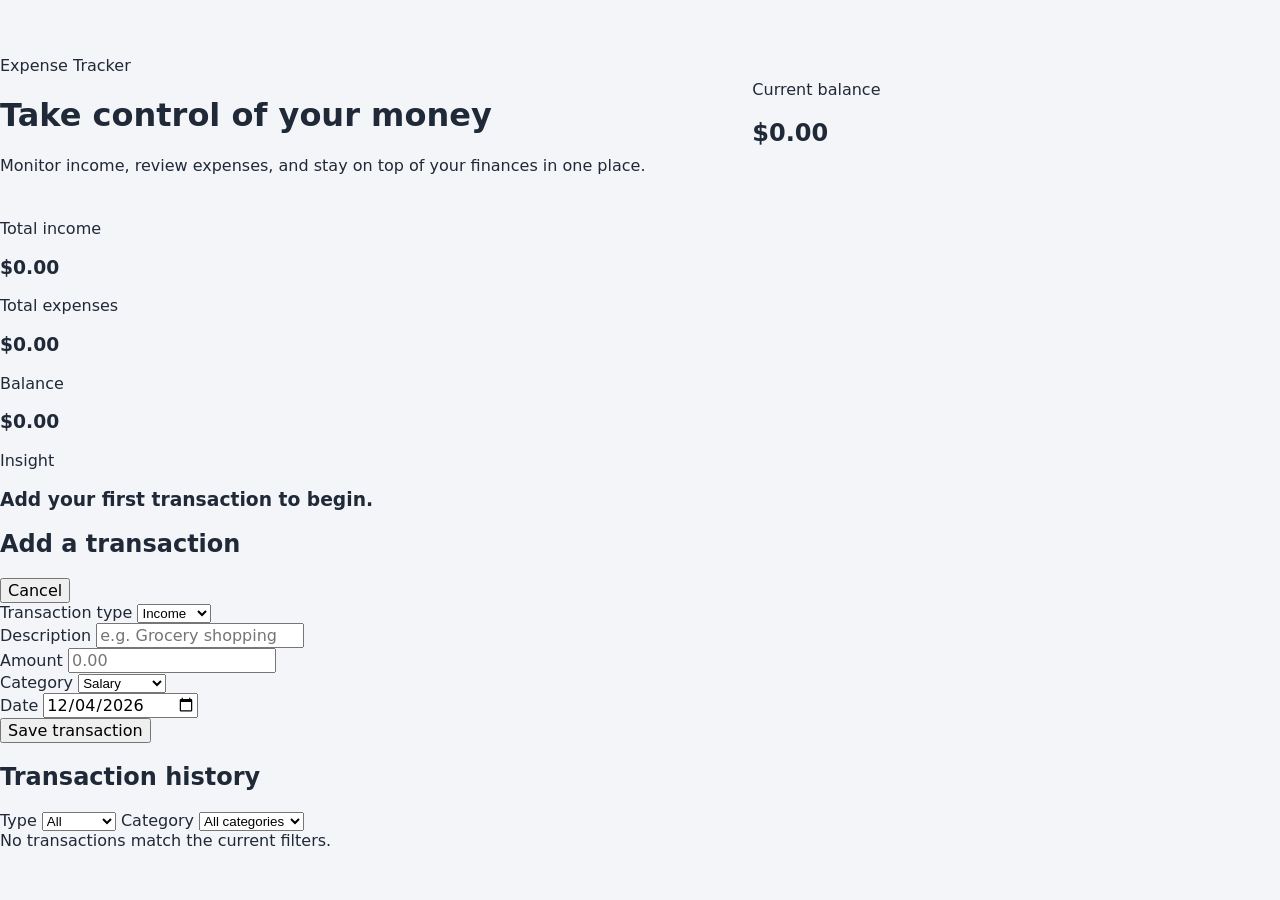
<file: index.html>
<!DOCTYPE html>
<html lang="en">
  <head>
    <meta charset="UTF-8" />
    <meta name="viewport" content="width=device-width, initial-scale=1.0" />
    <title>Personal Expense Tracker</title>
    <link rel="stylesheet" href="style.css" />
  </head>
  <body>
    <div class="app-shell">
      <header class="hero">
        <div>
          <p class="eyebrow">Expense Tracker</p>
          <h1>Take control of your money</h1>
          <p class="hero-text">
            Monitor income, review expenses, and stay on top of your finances in one place.
          </p>
        </div>
        <div class="hero-card">
          <p>Current balance</p>
          <h2 id="balanceAmount">$0.00</h2>
        </div>
      </header>

      <section class="summary-grid" aria-label="Financial summary">
        <article class="summary-card income">
          <p>Total income</p>
          <h3 id="incomeAmount">$0.00</h3>
        </article>
        <article class="summary-card expense">
          <p>Total expenses</p>
          <h3 id="expenseAmount">$0.00</h3>
        </article>
        <article class="summary-card balance">
          <p>Balance</p>
          <h3 id="balanceSummary">$0.00</h3>
        </article>
        <article class="summary-card insight">
          <p>Insight</p>
          <h3 id="insightText">Add your first transaction to begin.</h3>
        </article>
      </section>

      <section class="content-grid">
        <form id="transactionForm" class="panel">
          <div class="panel-header">
            <h2 id="formTitle">Add a transaction</h2>
            <button type="button" id="cancelEditBtn" class="ghost-btn hidden">Cancel</button>
          </div>

          <div class="field-group">
            <label for="typeSelect">Transaction type</label>
            <select id="typeSelect" required>
              <option value="income">Income</option>
              <option value="expense">Expense</option>
            </select>
          </div>

          <div class="field-group">
            <label for="descriptionInput">Description</label>
            <input id="descriptionInput" type="text" placeholder="e.g. Grocery shopping" required />
          </div>

          <div class="field-group">
            <label for="amountInput">Amount</label>
            <input id="amountInput" type="number" min="0.01" step="0.01" placeholder="0.00" required />
          </div>

          <div class="field-group">
            <label for="categorySelect">Category</label>
            <select id="categorySelect" required></select>
          </div>

          <div class="field-group">
            <label for="dateInput">Date</label>
            <input id="dateInput" type="date" required />
          </div>

          <button class="primary-btn" type="submit">Save transaction</button>
        </form>

        <section class="panel">
          <div class="panel-header">
            <h2>Transaction history</h2>
            <div class="filters">
              <label>
                Type
                <select id="typeFilter">
                  <option value="all">All</option>
                  <option value="income">Income</option>
                  <option value="expense">Expense</option>
                </select>
              </label>
              <label>
                Category
                <select id="categoryFilter">
                  <option value="all">All categories</option>
                </select>
              </label>
            </div>
          </div>
          <div id="transactionsList" class="transaction-list"></div>
        </section>
      </section>
    </div>

    <script src="script.js"></script>
  </body>
</html>
</file>
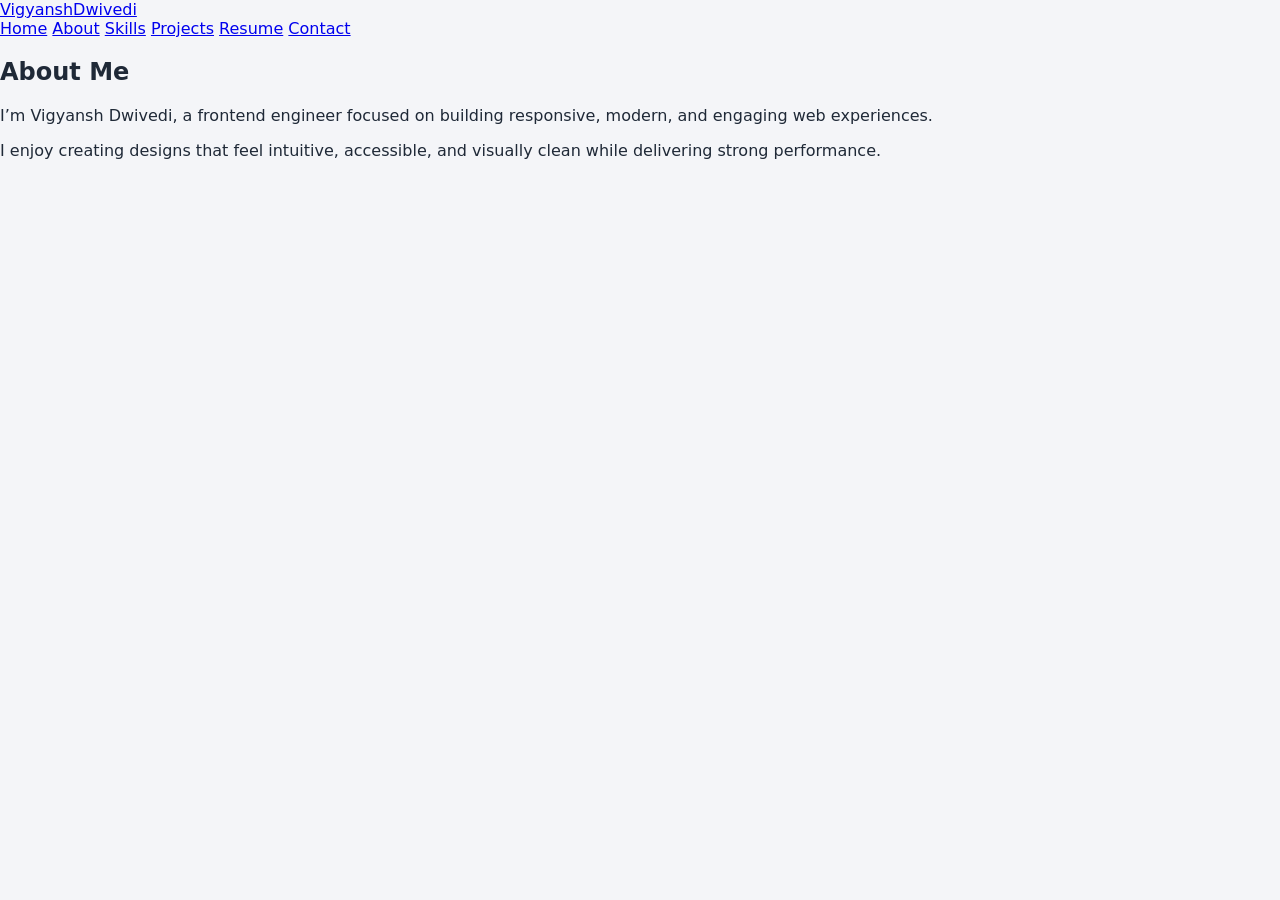
<file: about.html>
<!DOCTYPE html>
<html lang="en">
  <head>
    <meta charset="UTF-8" />
    <meta name="viewport" content="width=device-width, initial-scale=1.0" />
    <title>About | Vigyansh Dwivedi</title>
    <link rel="stylesheet" href="style.css" />
  </head>
  <body>
    <header class="header">
      <nav class="navbar container">
        <a href="index.html" class="logo">Vigyansh<span>Dwivedi</span></a>
        <button class="menu-toggle" aria-label="Toggle navigation" aria-expanded="false">
          <span></span><span></span><span></span>
        </button>
        <div class="nav-links">
          <a href="index.html" class="nav-link">Home</a>
          <a href="about.html" class="nav-link active">About</a>
          <a href="skills.html" class="nav-link">Skills</a>
          <a href="projects.html" class="nav-link">Projects</a>
          <a href="resume.html" class="nav-link">Resume</a>
          <a href="contact.html" class="nav-link">Contact</a>
        </div>
      </nav>
    </header>

    <main>
      <section class="section">
        <div class="container page-card">
          <h1>About Me</h1>
          <p>I’m Vigyansh Dwivedi, a frontend engineer focused on building responsive, modern, and engaging web experiences.</p>
          <p>I enjoy creating designs that feel intuitive, accessible, and visually clean while delivering strong performance.</p>
        </div>
      </section>
    </main>

    <script src="script.js"></script>
  </body>
</html>
</file>
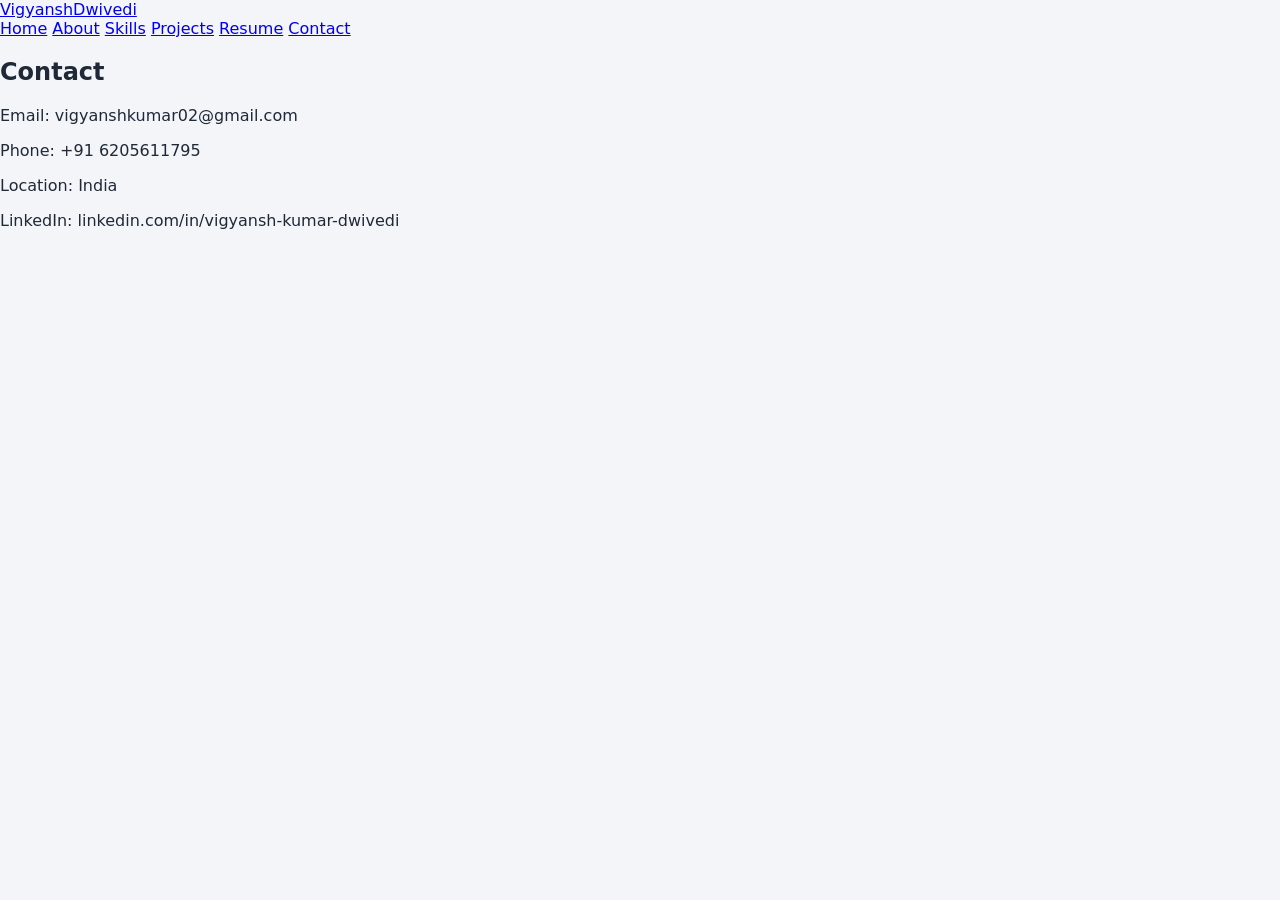
<file: contact.html>
<!DOCTYPE html>
<html lang="en">
  <head>
    <meta charset="UTF-8" />
    <meta name="viewport" content="width=device-width, initial-scale=1.0" />
    <title>Contact | Vigyansh Dwivedi</title>
    <link rel="stylesheet" href="style.css" />
  </head>
  <body>
    <header class="header">
      <nav class="navbar container">
        <a href="index.html" class="logo">Vigyansh<span>Dwivedi</span></a>
        <button class="menu-toggle" aria-label="Toggle navigation" aria-expanded="false">
          <span></span><span></span><span></span>
        </button>
        <div class="nav-links">
          <a href="index.html" class="nav-link">Home</a>
          <a href="about.html" class="nav-link">About</a>
          <a href="skills.html" class="nav-link">Skills</a>
          <a href="projects.html" class="nav-link">Projects</a>
          <a href="resume.html" class="nav-link">Resume</a>
          <a href="contact.html" class="nav-link active">Contact</a>
        </div>
      </nav>
    </header>

    <main>
      <section class="section">
        <div class="container page-card">
          <h1>Contact</h1>
          <p>Email: vigyanshkumar02@gmail.com</p>
          <p>Phone: +91 6205611795</p>
          <p>Location: India</p>
          <p>LinkedIn: linkedin.com/in/vigyansh-kumar-dwivedi</p>
        </div>
      </section>
    </main>

    <script src="script.js"></script>
  </body>
</html>
</file>
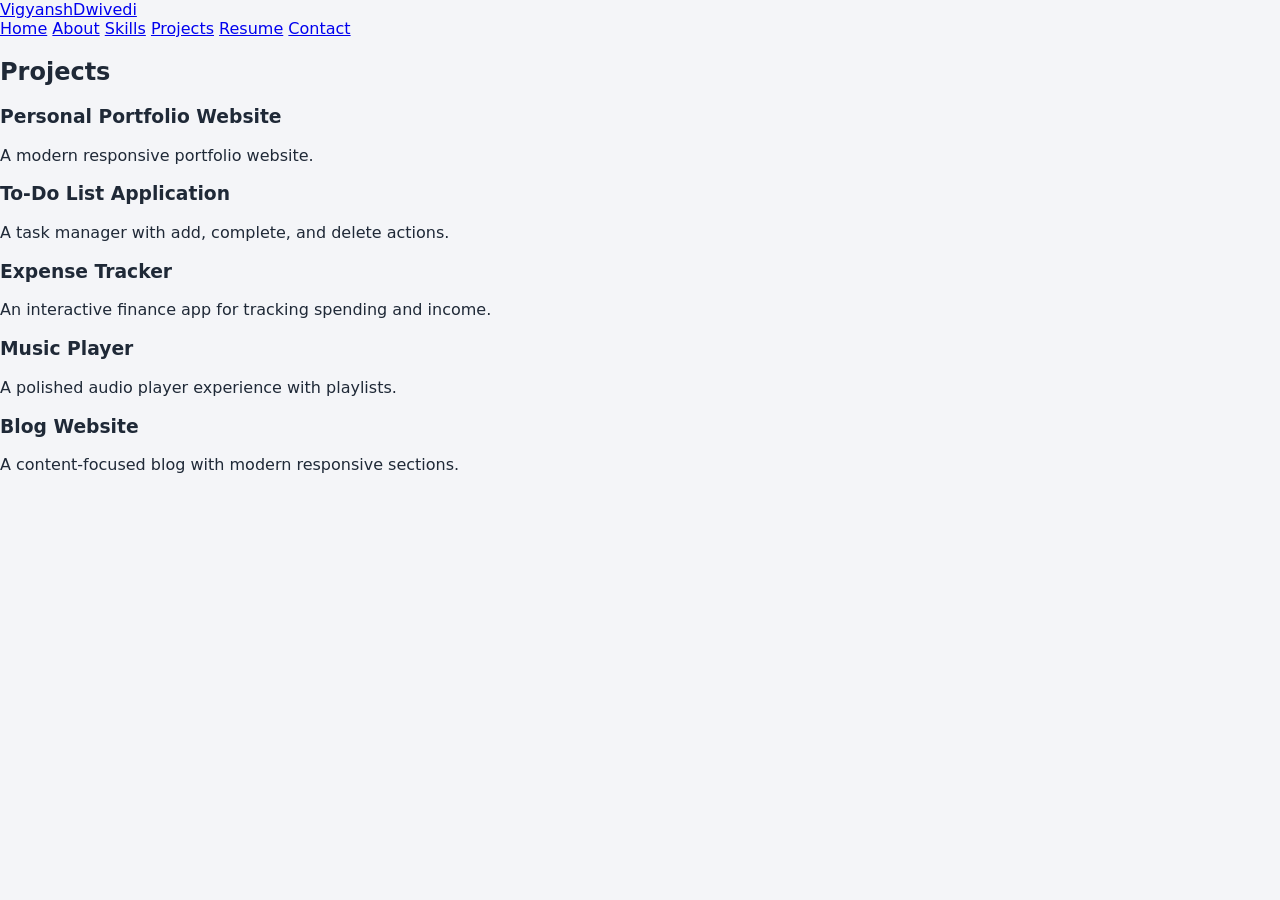
<file: projects.html>
<!DOCTYPE html>
<html lang="en">
  <head>
    <meta charset="UTF-8" />
    <meta name="viewport" content="width=device-width, initial-scale=1.0" />
    <title>Projects | Vigyansh Dwivedi</title>
    <link rel="stylesheet" href="style.css" />
  </head>
  <body>
    <header class="header">
      <nav class="navbar container">
        <a href="index.html" class="logo">Vigyansh<span>Dwivedi</span></a>
        <button class="menu-toggle" aria-label="Toggle navigation" aria-expanded="false">
          <span></span><span></span><span></span>
        </button>
        <div class="nav-links">
          <a href="index.html" class="nav-link">Home</a>
          <a href="about.html" class="nav-link">About</a>
          <a href="skills.html" class="nav-link">Skills</a>
          <a href="projects.html" class="nav-link active">Projects</a>
          <a href="resume.html" class="nav-link">Resume</a>
          <a href="contact.html" class="nav-link">Contact</a>
        </div>
      </nav>
    </header>

    <main>
      <section class="section">
        <div class="container page-card">
          <h1>Projects</h1>
          <div class="projects-grid">
            <article class="project-card">
              <h3>Personal Portfolio Website</h3>
              <p>A modern responsive portfolio website.</p>
            </article>
            <article class="project-card">
              <h3>To-Do List Application</h3>
              <p>A task manager with add, complete, and delete actions.</p>
            </article>
            <article class="project-card">
              <h3>Expense Tracker</h3>
              <p>An interactive finance app for tracking spending and income.</p>
            </article>
            <article class="project-card">
              <h3>Music Player</h3>
              <p>A polished audio player experience with playlists.</p>
            </article>
            <article class="project-card">
              <h3>Blog Website</h3>
              <p>A content-focused blog with modern responsive sections.</p>
            </article>
          </div>
        </div>
      </section>
    </main>

    <script src="script.js"></script>
  </body>
</html>
</file>
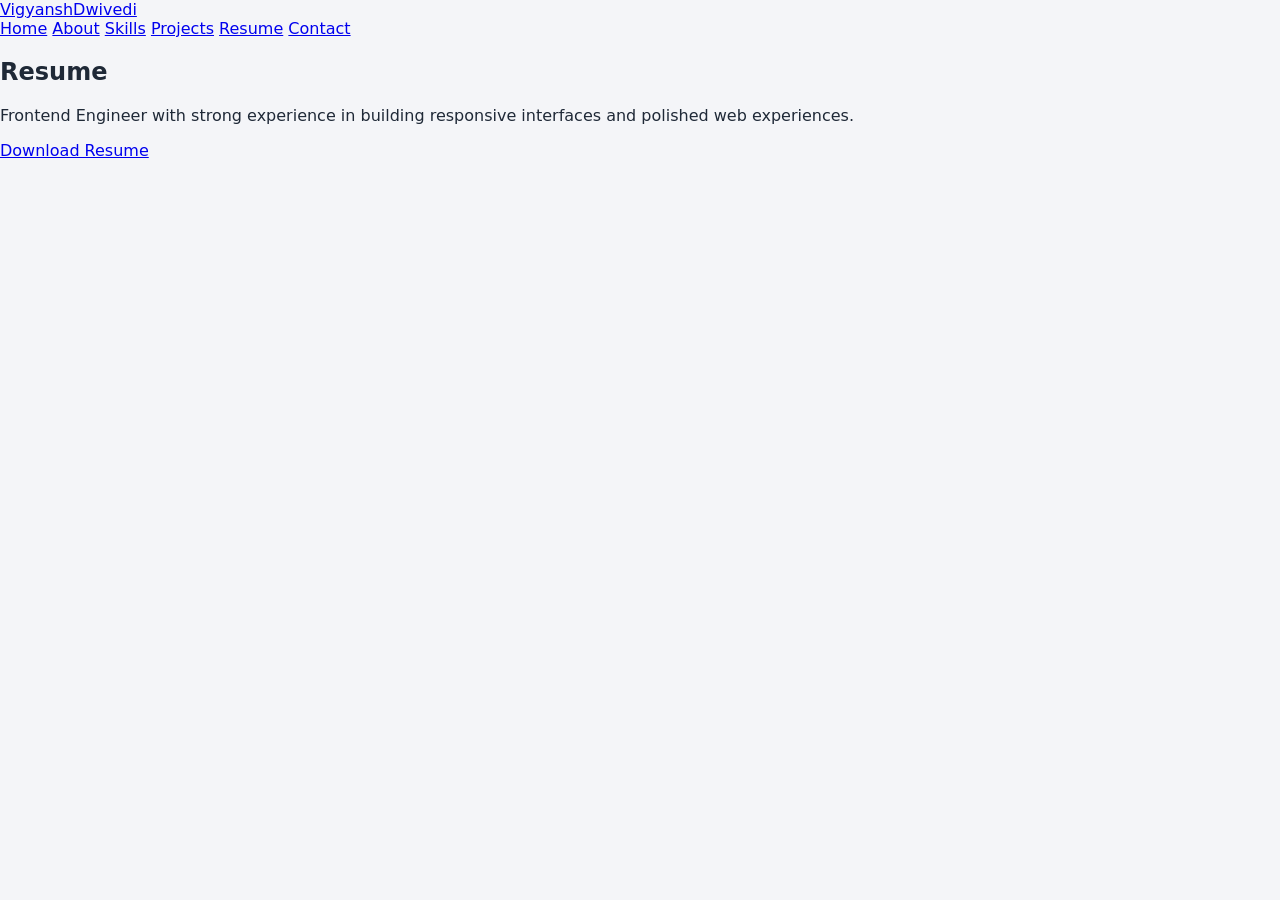
<file: resume.html>
<!DOCTYPE html>
<html lang="en">
  <head>
    <meta charset="UTF-8" />
    <meta name="viewport" content="width=device-width, initial-scale=1.0" />
    <title>Resume | Vigyansh Dwivedi</title>
    <link rel="stylesheet" href="style.css" />
  </head>
  <body>
    <header class="header">
      <nav class="navbar container">
        <a href="index.html" class="logo">Vigyansh<span>Dwivedi</span></a>
        <button class="menu-toggle" aria-label="Toggle navigation" aria-expanded="false">
          <span></span><span></span><span></span>
        </button>
        <div class="nav-links">
          <a href="index.html" class="nav-link">Home</a>
          <a href="about.html" class="nav-link">About</a>
          <a href="skills.html" class="nav-link">Skills</a>
          <a href="projects.html" class="nav-link">Projects</a>
          <a href="resume.html" class="nav-link active">Resume</a>
          <a href="contact.html" class="nav-link">Contact</a>
        </div>
      </nav>
    </header>

    <main>
      <section class="section">
        <div class="container page-card">
          <h1>Resume</h1>
          <p>Frontend Engineer with strong experience in building responsive interfaces and polished web experiences.</p>
          <a href="#" class="btn btn-primary" id="resumeDownloadLink">Download Resume</a>
        </div>
      </section>
    </main>

    <script src="script.js"></script>
  </body>
</html>
</file>
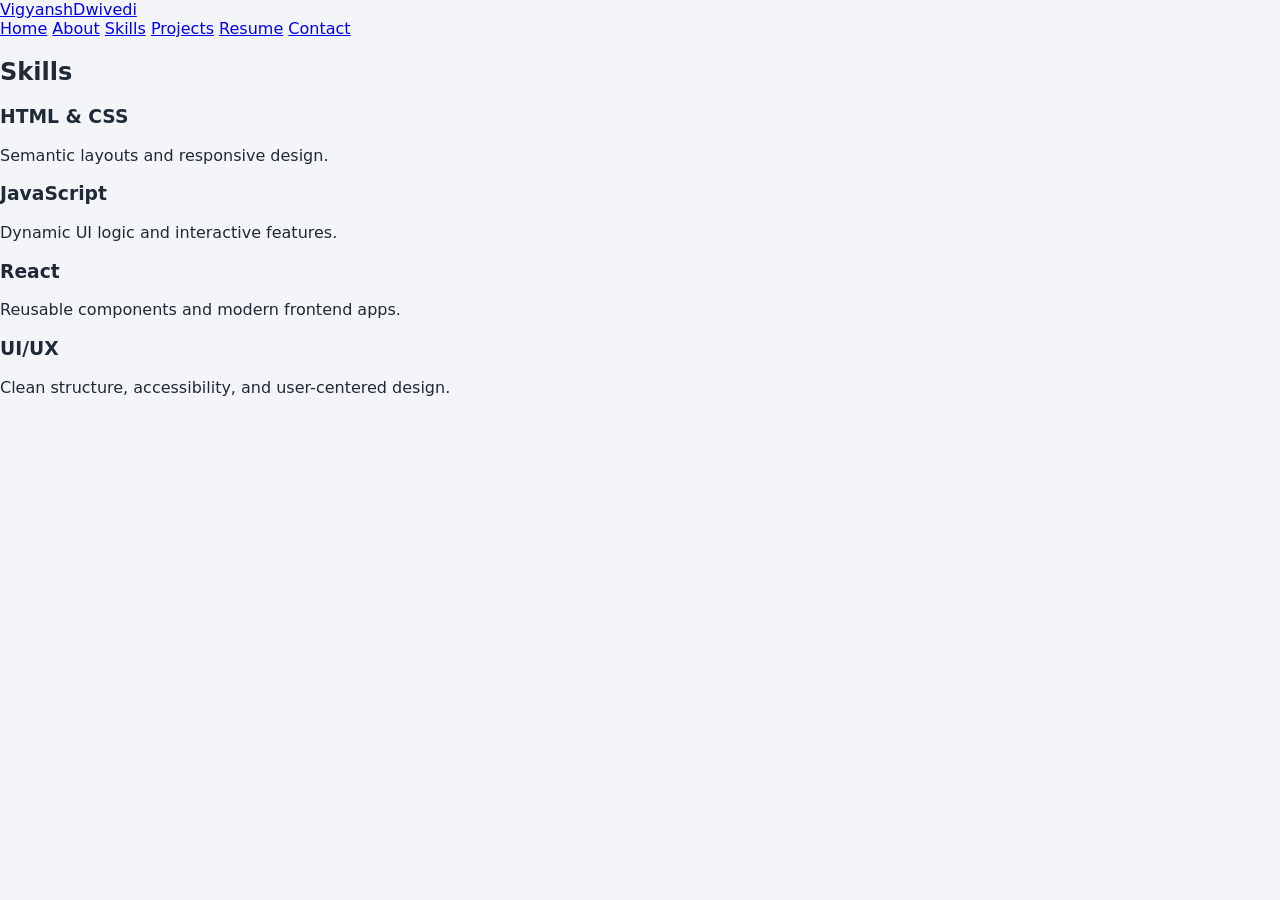
<file: skills.html>
<!DOCTYPE html>
<html lang="en">
  <head>
    <meta charset="UTF-8" />
    <meta name="viewport" content="width=device-width, initial-scale=1.0" />
    <title>Skills | Vigyansh Dwivedi</title>
    <link rel="stylesheet" href="style.css" />
  </head>
  <body>
    <header class="header">
      <nav class="navbar container">
        <a href="index.html" class="logo">Vigyansh<span>Dwivedi</span></a>
        <button class="menu-toggle" aria-label="Toggle navigation" aria-expanded="false">
          <span></span><span></span><span></span>
        </button>
        <div class="nav-links">
          <a href="index.html" class="nav-link">Home</a>
          <a href="about.html" class="nav-link">About</a>
          <a href="skills.html" class="nav-link active">Skills</a>
          <a href="projects.html" class="nav-link">Projects</a>
          <a href="resume.html" class="nav-link">Resume</a>
          <a href="contact.html" class="nav-link">Contact</a>
        </div>
      </nav>
    </header>

    <main>
      <section class="section">
        <div class="container page-card">
          <h1>Skills</h1>
          <div class="skills-grid">
            <div class="skill-card">
              <h3>HTML & CSS</h3>
              <p>Semantic layouts and responsive design.</p>
            </div>
            <div class="skill-card">
              <h3>JavaScript</h3>
              <p>Dynamic UI logic and interactive features.</p>
            </div>
            <div class="skill-card">
              <h3>React</h3>
              <p>Reusable components and modern frontend apps.</p>
            </div>
            <div class="skill-card">
              <h3>UI/UX</h3>
              <p>Clean structure, accessibility, and user-centered design.</p>
            </div>
          </div>
        </div>
      </section>
    </main>

    <script src="script.js"></script>
  </body>
</html>
</file>
<file: style.css>
:root {
  color-scheme: light dark;
  --bg: #f4f5f8;
  --surface: #ffffff;
  --surface-alt: #eef1f6;
  --text: #1f2937;
  --muted: #60708a;
  --accent: #2563eb;
  --accent-soft: #e0ebff;
  --border: rgba(30, 41, 59, 0.12);
  --shadow: 0 18px 40px rgba(15, 23, 42, 0.12);
}

html, body {
  margin: 0;
  min-height: 100%;
  font-family: Inter, system-ui, -apple-system, BlinkMacSystemFont, "Segoe UI", sans-serif;
  background: var(--bg);
  color: var(--text);
}

* {
  box-sizing: border-box;
}

img {
  max-width: 100%;
  display: block;
}

button, input, textarea, a {
  font: inherit;
}

.page-shell {
  max-width: 1240px;
  margin: 0 auto;
  padding: 0 24px 40px;
}

.site-header {
  position: sticky;
  top: 0;
  z-index: 15;
  display: flex;
  align-items: center;
  justify-content: space-between;
  padding: 22px 0;
  backdrop-filter: blur(20px);
  background: rgba(244, 245, 248, 0.92);
  border-bottom: 1px solid var(--border);
}

.brand-group {
  display: flex;
  align-items: center;
  gap: 16px;
}

.brand {
  color: var(--text);
  font-size: 1.25rem;
  font-weight: 700;
  text-decoration: none;
}

.site-nav {
  display: flex;
  gap: 26px;
  align-items: center;
}

.site-nav a, .footer-links a, .share-button {
  color: var(--muted);
  text-decoration: none;
  transition: color 0.2s ease;
}

.site-nav a:hover, .footer-links a:hover, .share-button:hover {
  color: var(--text);
}

.menu-toggle, .dark-toggle {
  border: none;
  background: transparent;
  color: var(--text);
  cursor: pointer;
  font-size: 0.95rem;
}

.hero {
  display: grid;
  grid-template-columns: 1.35fr 1fr;
  gap: 40px;
  align-items: center;
  padding: 40px 0 12px;
}

.hero-copy .eyebrow {
  margin: 0;
  color: var(--accent);
  font-weight: 700;
  letter-spacing: 0.15em;
  text-transform: uppercase;
  font-size: 0.82rem;
}

.hero-copy h1 {
  margin: 18px 0 18px;
  font-size: clamp(2.6rem, 4vw, 4.4rem);
  line-height: 1.02;
}

.hero-copy p {
  max-width: 640px;
  color: var(--muted);
  line-height: 1.8;
  margin: 0;
}

.hero-actions {
  display: flex;
  flex-wrap: wrap;
  gap: 14px;
  margin-top: 28px;
}

.button {
  display: inline-flex;
  align-items: center;
  justify-content: center;
  border: 1px solid transparent;
  border-radius: 999px;
  padding: 14px 24px;
  text-decoration: none;
  cursor: pointer;
  transition: transform 0.2s ease, background 0.2s ease, border-color 0.2s ease;
}

.button:hover {
  transform: translateY(-1px);
}

.button-primary {
  color: #fff;
  background: var(--accent);
}

.button-secondary {
  color: var(--accent);
  background: rgba(37, 99, 235, 0.1);
}

.hero-visual {
  display: grid;
  place-items: center;
}

.featured-card {
  width: 100%;
  min-height: 380px;
  padding: 30px;
  border-radius: 32px;
  background: linear-gradient(135deg, #2563eb 0%, #38bdf8 100%);
  color: white;
  box-shadow: var(--shadow);
  display: flex;
  flex-direction: column;
  justify-content: space-between;
}

.card-label {
  display: inline-flex;
  padding: 9px 16px;
  border-radius: 999px;
  background: rgba(255, 255, 255, 0.18);
  font-size: 0.82rem;
  letter-spacing: 0.08em;
  text-transform: uppercase;
}

.featured-card h2 {
  font-size: 2rem;
  margin: 24px 0 12px;
}

.featured-card p {
  margin: 0;
  line-height: 1.75;
  color: rgba(255, 255, 255, 0.92);
}

.meta-row {
  display: flex;
  gap: 16px;
  font-size: 0.95rem;
  color: rgba(255, 255, 255, 0.85);
}

.search-panel, .categories-section, .about-section {
  padding: 42px 0;
}

.search-header, .section-heading {
  display: flex;
  align-items: center;
  justify-content: space-between;
  gap: 18px;
  margin-bottom: 24px;
}

.section-heading h2, .search-header h2 {
  margin: 0;
  font-size: 2rem;
}

.load-state {
  color: var(--muted);
  text-align: right;
}

.search-bar {
  display: grid;
  grid-template-columns: 1fr auto;
  gap: 12px;
}

.search-bar input {
  width: 100%;
  border: 1px solid var(--border);
  border-radius: 14px;
  padding: 16px 18px;
  outline: none;
}

.search-bar button {
  border: 1px solid var(--border);
  border-radius: 14px;
  padding: 16px 18px;
  background: var(--surface);
  color: var(--text);
  cursor: pointer;
}

.category-grid {
  display: grid;
  grid-template-columns: repeat(4, minmax(0, 1fr));
  gap: 18px;
}

.category-pill {
  display: flex;
  align-items: center;
  justify-content: center;
  min-height: 84px;
  border-radius: 24px;
  background: var(--surface);
  border: 1px solid var(--border);
  padding: 20px;
  text-align: center;
}

.category-pill strong {
  display: block;
  margin-bottom: 8px;
  font-size: 1.05rem;
}

.cards-grid {
  display: grid;
  grid-template-columns: repeat(3, minmax(0, 1fr));
  gap: 24px;
  padding: 10px 0 16px;
}

.post-card {
  background: var(--surface);
  border: 1px solid var(--border);
  border-radius: 24px;
  overflow: hidden;
  box-shadow: var(--shadow);
  display: flex;
  flex-direction: column;
}

.post-card img {
  height: 220px;
  object-fit: cover;
}

.card-content {
  padding: 22px;
  flex: 1;
  display: flex;
  flex-direction: column;
  gap: 12px;
}

.card-tag {
  display: inline-flex;
  align-items: center;
  padding: 8px 14px;
  border-radius: 999px;
  background: var(--accent-soft);
  color: var(--accent);
  font-size: 0.8rem;
  font-weight: 700;
  width: fit-content;
}

.card-content h3 {
  margin: 0;
  font-size: 1.35rem;
}

.card-content p {
  flex: 1;
  margin: 0;
  color: var(--muted);
  line-height: 1.75;
}

.card-actions {
  display: flex;
  align-items: center;
  justify-content: space-between;
  gap: 12px;
}

.card-actions .meta {
  color: var(--muted);
  font-size: 0.95rem;
}

.action-row {
  display: flex;
  justify-content: center;
  margin-top: 16px;
}

.post-detail {
  position: fixed;
  inset: 0;
  background: rgba(15, 23, 42, 0.6);
  display: none;
  align-items: center;
  justify-content: center;
  padding: 24px;
}

.post-detail.active {
  display: flex;
}

.detail-panel {
  width: min(100%, 960px);
  max-height: min(100vh, 96vh);
  overflow: auto;
  background: var(--surface);
  border-radius: 32px;
  padding: 30px;
  position: relative;
  box-shadow: var(--shadow);
}

.close-detail {
  position: absolute;
  top: 20px;
  right: 20px;
  border: none;
  background: transparent;
  font-size: 1.6rem;
  cursor: pointer;
  color: var(--muted);
}

.detail-meta {
  display: flex;
  gap: 14px;
  flex-wrap: wrap;
  color: var(--accent);
  font-weight: 700;
  margin-bottom: 12px;
}

.detail-body {
  color: var(--text);
  line-height: 1.85;
  margin: 24px 0;
}

.detail-tags {
  display: flex;
  flex-wrap: wrap;
  gap: 10px;
  margin-top: 10px;
}

.detail-tags span {
  padding: 8px 14px;
  border-radius: 999px;
  background: var(--surface-alt);
  color: var(--muted);
  font-size: 0.9rem;
}

.share-panel {
  border-top: 1px solid var(--border);
  padding-top: 18px;
  margin-top: 22px;
}

.share-buttons {
  display: flex;
  flex-wrap: wrap;
  gap: 10px;
  margin-top: 14px;
}

.share-button {
  display: inline-flex;
  align-items: center;
  justify-content: center;
  min-width: 110px;
  padding: 12px 18px;
  border-radius: 999px;
  background: var(--surface-alt);
  color: var(--text);
}

.related-section {
  margin-top: 32px;
}

.related-grid {
  display: grid;
  grid-template-columns: repeat(2, minmax(0, 1fr));
  gap: 18px;
  margin-top: 16px;
}

.related-card {
  padding: 18px;
  background: var(--surface-alt);
  border-radius: 22px;
  border: 1px solid var(--border);
}

.related-card h4 {
  margin: 0 0 10px;
}

.related-card p {
  margin: 0;
  color: var(--muted);
}

.comments-panel {
  margin-top: 32px;
}

.comments-note {
  margin: 8px 0 18px;
  color: var(--muted);
}

.comment-list {
  display: grid;
  gap: 16px;
  margin-bottom: 20px;
}

.comment-item {
  padding: 18px;
  border-radius: 22px;
  background: var(--surface-alt);
  border: 1px solid var(--border);
}

.comment-item p {
  margin: 8px 0 0;
  color: var(--text);
}

.comment-form textarea {
  width: 100%;
  border: 1px solid var(--border);
  border-radius: 18px;
  padding: 16px;
  resize: vertical;
  background: var(--surface);
  color: var(--text);
}

.about-text {
  color: var(--muted);
  line-height: 1.8;
  max-width: 760px;
}

.site-footer {
  display: flex;
  flex-wrap: wrap;
  justify-content: space-between;
  gap: 18px;
  padding: 30px 0 12px;
  border-top: 1px solid var(--border);
  color: var(--muted);
}

.footer-brand {
  font-weight: 700;
  color: var(--text);
  margin-bottom: 6px;
}

@media (max-width: 980px) {
  .hero {
    grid-template-columns: 1fr;
  }

  .category-grid {
    grid-template-columns: repeat(2, minmax(0, 1fr));
  }

  .cards-grid {
    grid-template-columns: repeat(2, minmax(0, 1fr));
  }

  .related-grid {
    grid-template-columns: 1fr;
  }
}

@media (max-width: 720px) {
  .site-header {
    flex-wrap: wrap;
    gap: 12px;
  }

  .site-nav {
    width: 100%;
    justify-content: space-around;
    order: 3;
  }

  .menu-toggle {
    display: none;
  }

  .section-heading, .search-header {
    flex-direction: column;
    align-items: flex-start;
  }

  .category-grid, .cards-grid {
    grid-template-columns: 1fr;
  }

  .hero-copy h1 {
    font-size: 2.8rem;
  }
}

.dark-mode {
  --bg: #090b11;
  --surface: #121620;
  --surface-alt: #171c2b;
  --text: #e5e7eb;
  --muted: #9ca3af;
  --accent: #60a5fa;
  --accent-soft: rgba(96, 165, 250, 0.15);
  --border: rgba(148, 163, 184, 0.18);
}
</file>
